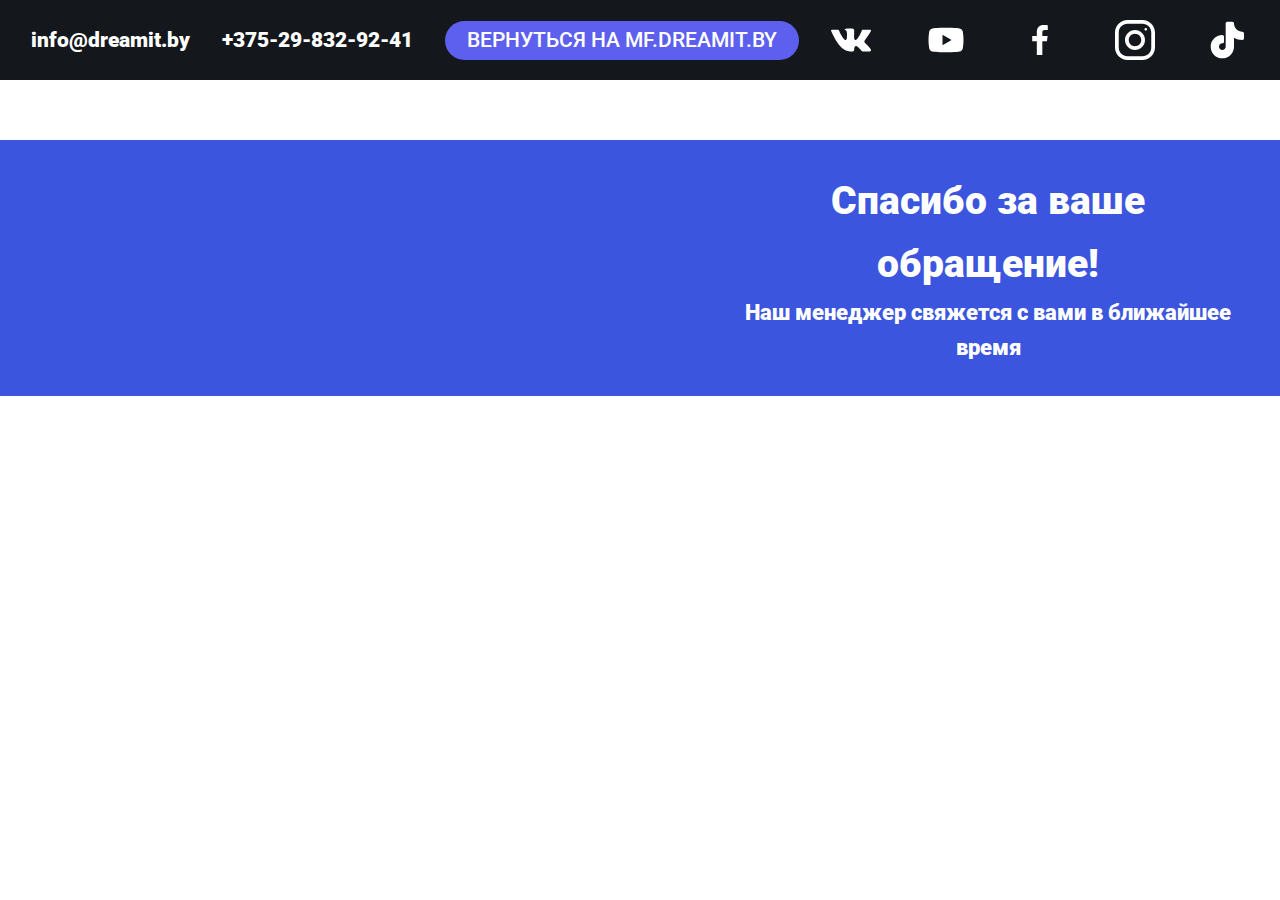
<file: thankyou.html>
<!DOCTYPE html>
<html lang="ru">
  <head>
    <meta charset="UTF-8" />
    <meta http-equiv="X-UA-Compatible" content="IE=edge" />
    <meta name="viewport" content="width=device-width, initial-scale=1.0" />
    <title>КУРС ОБРАБОТКИ МОБИЛЬНОЙ ФОТОГРАФИИ</title>
    <link rel="preconnect" href="https://fonts.googleapis.com" />
    <link rel="preconnect" href="https://fonts.gstatic.com" crossorigin />
    <link
      href="https://fonts.googleapis.com/css2?family=Roboto:wght@400;500;700;900&display=swap"
      rel="stylesheet"
    />
    <link rel="stylesheet" href="css/aos.css" />
    <link rel="stylesheet" href="css/style.css" />
  </head>
  <body>
    <header class="header">
      <div class="container">
        <div class="header-top">
          <a href="mailto:info@dreamit.by" class="header-mail">
            info@dreamit.by</a
          >
          <a href="mailto:info@dreamit.by" class="header-mail__icon">
            <img
              src="img/icons-email.png"
              alt="icon:email"
              class="header-mail__image"
          /></a>
          <a href="tel:+375-29-832-92-41" class="header-tel">
            +375-29-832-92-41</a
          >
          <a href="tel:+375-29-832-92-41" class="header-tel__icon">
            <img
              src="img/icon-telephone.png"
              alt="icon:tel"
              class="header-tel__image"
            />
          </a>
          <a href="http://mf.dreamit.by/" class="header-button"
            >ВЕРНУТЬСЯ НА MF.DREAMIT.BY</a
          >
          <a href="http://mf.dreamit.by/" class="header-button__logo">
            <img src="img/DreamIT.svg" alt="" class="header-button__image" />
          </a>
          <!-- /.header-button -->
          <div class="header__social-link">
            <a href="https://vk.com/dreamits" class="header__link">
              <img src="img/vk.svg" class="header__link-image" alt="Icon: VK" />
            </a>
            <a
              href="https://www.youtube.com/channel/UCS-2IZsQy84qkKfTtLMuz_w"
              class="header__link"
            >
              <img
                src="img/youtube.svg"
                class="header__link-image"
                alt="Icon: youtube"
              />
            </a>
            <a
              href="https://www.facebook.com/groups/dreamits"
              class="header__link"
            >
              <img
                src="img/fb.svg"
                class="header__link-image"
                alt="Icon: facebook"
              />
            </a>
            <a
              href="https://www.instagram.com/dreamit.by/"
              class="header__link"
            >
              <img
                src="img/inst.svg"
                class="header__link-image"
                alt="Icon: instagram"
              />
            </a>
            <a
              href="https://www.tiktok.com/@dreamit22?_d=secCgYIASAHKAESPgo8MTqMlUpczNuH%2FIcgrqRM5fmkp0UVD9QycY0Fs21DxloMQmpA83gHpoiUz4DfZEPOvt8hv9ryldQntb%2B7GgA%3D&_r=1&language=ru&sec_uid=MS4wLjABAAAAbp_kmnXYawN8hiFNeQKDdX5zCL1bBAKoQTVkwZZQFmwSXUqexJYm6ybmb0jw8mrz&sec_user_id=MS4wLjABAAAAbp_kmnXYawN8hiFNeQKDdX5zCL1bBAKoQTVkwZZQFmwSXUqexJYm6ybmb0jw8mrz&share_app_id=1233&share_author_id=6855168558927086598&share_link_id=57040d89-2bdc-409d-9e8f-78ff09ee6a50&source=h5_m&timestamp=1648027470&u_code=ddifih33kegll8&ugbiz_name=Account&user_id=6855168558927086598&utm_campaign=client_share&utm_medium=android&utm_source=copy"
              class="header__link"
            >
              <img
                src="img/tik-tok.svg"
                class="header__link-image"
                alt="Icon: tik-tok"
              />
            </a>
          </div>
        </div>
        <!-- /.header-top -->
      </div>
      <!-- /.container -->
    </header>

    <!-- Пустое пространство -->
    <div class="air" style="height: 60px;"></div>

    <div class="section-text">
        <div class="container">
          <div class="section-wrapper">
            <div class="section-inner">
              <h1 class="section-title">Спасибо за ваше обращение!</h1>
              <h2 class="section-discription">
                Наш менеджер свяжется с вами в ближайшее время
              </h2>
            </div>
          </div>
        </div>
      </div>
  </body>
</html>
</file>
<file: css/style.css>
*{-webkit-box-sizing:border-box;box-sizing:border-box}html{scroll-behavior:smooth}body{font-family:'Roboto', sans-serif}.container{max-width:1218px;margin:auto}img{max-width:100%}.error{color:#fff}/*! normalize.css v8.0.1 | MIT License | github.com/necolas/normalize.css */html{line-height:1.15;-webkit-text-size-adjust:100%}body{margin:0}main{display:block}h1{font-size:2em;margin:0.67em 0}hr{-webkit-box-sizing:content-box;box-sizing:content-box;height:0;overflow:visible}pre{font-family:monospace, monospace;font-size:1em}a{background-color:transparent}abbr[title]{border-bottom:none;text-decoration:underline;-webkit-text-decoration:underline dotted;text-decoration:underline dotted}b,strong{font-weight:bolder}code,kbd,samp{font-family:monospace, monospace;font-size:1em}small{font-size:80%}sub,sup{font-size:75%;line-height:0;position:relative;vertical-align:baseline}sub{bottom:-0.25em}sup{top:-0.5em}img{border-style:none}button,input,optgroup,select,textarea{font-family:inherit;font-size:100%;line-height:1.15;margin:0}button,input{overflow:visible}button,select{text-transform:none}button,[type="button"],[type="reset"],[type="submit"]{-webkit-appearance:button}button::-moz-focus-inner,[type="button"]::-moz-focus-inner,[type="reset"]::-moz-focus-inner,[type="submit"]::-moz-focus-inner{border-style:none;padding:0}button:-moz-focusring,[type="button"]:-moz-focusring,[type="reset"]:-moz-focusring,[type="submit"]:-moz-focusring{outline:1px dotted ButtonText}fieldset{padding:0.35em 0.75em 0.625em}legend{-webkit-box-sizing:border-box;box-sizing:border-box;color:inherit;display:table;max-width:100%;padding:0;white-space:normal}progress{vertical-align:baseline}textarea{overflow:auto}[type="checkbox"],[type="radio"]{-webkit-box-sizing:border-box;box-sizing:border-box;padding:0}[type="number"]::-webkit-inner-spin-button,[type="number"]::-webkit-outer-spin-button{height:auto}[type="search"]{-webkit-appearance:textfield;outline-offset:-2px}[type="search"]::-webkit-search-decoration{-webkit-appearance:none}::-webkit-file-upload-button{-webkit-appearance:button;font:inherit}details{display:block}summary{display:list-item}template{display:none}[hidden]{display:none}.header{width:100%;background-color:#14171B}.header-top{display:-webkit-box;display:-ms-flexbox;display:flex;-webkit-box-align:center;-ms-flex-align:center;align-items:center;-webkit-box-pack:justify;-ms-flex-pack:justify;justify-content:space-between;padding-top:20px;padding-bottom:20px}.header-mail{text-decoration:none;font-family:Roboto;font-style:normal;font-weight:900;font-size:21px;line-height:32px;color:#fff}.header-mail__icon{display:none}.header-tel{text-decoration:none;font-family:Roboto;font-style:normal;font-weight:900;font-size:21px;line-height:32px;color:#fff}.header-tel__icon{display:none}.header-button{text-decoration:none;text-transform:uppercase;font-family:Roboto;font-style:normal;font-weight:500;font-size:21px;line-height:25px;color:#fff;padding:7px 22px;background-color:#5D5FEF;border-radius:30px}.header-button__logo{display:none}.header__social-link{min-width:418px;display:-webkit-box;display:-ms-flexbox;display:flex;-webkit-box-align:center;-ms-flex-align:center;align-items:center;-webkit-box-pack:justify;-ms-flex-pack:justify;justify-content:space-between}.header__link{width:40px;height:40px}.header__link__menu-btn{display:none}.header-btn{background-color:#fff;border:none}.header-btn__link{text-decoration:none;font-family:Roboto;font-style:normal;font-weight:500;font-size:20px;line-height:23px;color:inherit}.navbar-menu{position:absolute;right:0;left:0;top:80px;z-index:99}.navbar-button{padding:30px 0;margin:0;list-style:none;display:-webkit-box;display:-ms-flexbox;display:flex;-webkit-box-align:center;-ms-flex-align:center;align-items:center;-webkit-box-pack:justify;-ms-flex-pack:justify;justify-content:space-between}.navbar-link{text-decoration:none;font-weight:500;font-size:20px;line-height:23px;color:#fff}.navbar-link:hover{color:#3B55DE;-webkit-transition-duration:.5s;transition-duration:.5s}.menu-button{display:none}.section{position:relative}.section-bg{position:relative;width:100%;min-height:633px;background-image:url(../img/bg.jpg);background-repeat:no-repeat;background-position:center;background-size:cover}.section-bg::before{content:'';position:absolute;right:0;top:0;left:0;bottom:0;width:100%;height:520px;background:linear-gradient(183.41deg, rgba(35,35,35,0.46) 2.81%, rgba(35,35,35,0) 97.07%)}.section-text{width:100%;min-height:256px;background-color:#3B55DE}.section-wrapper{display:-webkit-box;display:-ms-flexbox;display:flex;-webkit-box-align:center;-ms-flex-align:center;align-items:center;-webkit-box-pack:end;-ms-flex-pack:end;justify-content:end;min-height:256px}.section-inner{max-width:522px}.section-title{margin:0;padding:0;font-weight:900;font-size:39px;line-height:160%;text-align:center;color:#fff}.section-discription{margin:0;padding:0;font-weight:900;font-size:22px;line-height:160%;text-align:center;color:#fff}.section-photo{position:absolute;bottom:0;max-width:657px}.author{background-color:#fff}.author-wrapper{display:-webkit-box;display:-ms-flexbox;display:flex;-webkit-box-align:center;-ms-flex-align:center;align-items:center;-webkit-box-pack:justify;-ms-flex-pack:justify;justify-content:space-between}.author-text{max-width:596px;padding-top:218px;padding-bottom:218px}.author-name{margin:0;padding-bottom:20px;font-family:Roboto;font-style:normal;font-weight:900;font-size:48px;line-height:150%;text-transform:uppercase;color:#3B55DE}.author-discription{margin:0;font-family:Roboto;font-style:normal;font-weight:normal;font-size:34px;line-height:140%;color:#3B55DE}.author-circle{position:relative;width:537px;height:537px;border-radius:50%;background-color:#3B55DE}.author-image{position:absolute;bottom:0;right:0;width:509px;height:509px;border-radius:50%;-o-object-fit:cover;object-fit:cover}.about{background-color:#3B55DE}.about-wrapper{display:-webkit-box;display:-ms-flexbox;display:flex;-webkit-box-align:center;-ms-flex-align:center;align-items:center;-webkit-box-pack:justify;-ms-flex-pack:justify;justify-content:space-between;padding-top:42px;padding-bottom:42px}.about-programm{max-width:587px;text-align:left}.about-title{font-family:Roboto;font-style:normal;font-weight:900;font-size:39px;line-height:150%;text-transform:uppercase;color:#fff}.about-discription{margin:0;font-family:Roboto;font-style:normal;font-weight:normal;font-size:22px;line-height:32px;color:#fff}.about-discription:nth-of-type(2){margin-top:25px;margin-bottom:25px}.about-discription:nth-of-type(1){margin-top:30px}.programm{background-color:#fff}.programm-wrapper{padding-top:100px;padding-bottom:50px;display:-webkit-box;display:-ms-flexbox;display:flex;-webkit-box-align:center;-ms-flex-align:center;align-items:center;-webkit-box-pack:justify;-ms-flex-pack:justify;justify-content:space-between;-ms-flex-wrap:wrap;flex-wrap:wrap}.programm-details{max-width:594px;margin-bottom:50px;display:-webkit-box;display:-ms-flexbox;display:flex;-webkit-box-align:center;-ms-flex-align:center;align-items:center;-webkit-box-pack:justify;-ms-flex-pack:justify;justify-content:space-between}.programm-icon{width:100px;height:100px}.programm-text{margin-left:50px;font-family:Roboto;font-style:normal;font-weight:500;font-size:29px;line-height:120%;color:#3B55DE}.price{background-color:#fff}.price-title{margin:0;padding-bottom:20px;text-align:center;text-transform:uppercase;font-family:Roboto;font-style:normal;font-weight:900;font-size:48px;line-height:150%;color:#3B55DE}.price-line{margin:auto;width:1010px;height:12px;border-radius:6px;background-color:#3B55DE}.price-package{padding-top:50px}.price-info{width:100%;height:210px;display:-webkit-box;display:-ms-flexbox;display:flex;-webkit-box-align:center;-ms-flex-align:center;align-items:center;-ms-flex-pack:distribute;justify-content:space-around;border-radius:40px;background:linear-gradient(69.94deg, #1400FF .13%, #CF3DFF 93.53%)}.price-info:nth-of-type(2){margin-top:50px;margin-bottom:90px}.price-info__title{font-family:Roboto;font-style:normal;font-weight:900;font-size:39px;line-height:150%;color:#fff;text-transform:uppercase}.price-info__discription{font-family:Roboto;font-style:normal;font-weight:500;font-size:39px;line-height:46px;color:#fff}.price-number{font-family:Roboto;font-style:normal;font-weight:900;font-size:163px;line-height:150%;color:#fff}.price-text{max-width:623px;display:-webkit-box;display:-ms-flexbox;display:flex;-webkit-box-orient:vertical;-webkit-box-direction:normal;-ms-flex-direction:column;flex-direction:column}sup{font-size:100px}.gallary{width:100%;margin-bottom:60px;background-color:#fff}.gallary-photo{margin-top:50px;display:-webkit-box;display:-ms-flexbox;display:flex;-webkit-box-pack:justify;-ms-flex-pack:justify;justify-content:space-between;-ms-flex-wrap:wrap;flex-wrap:wrap}.gallary-picture{max-width:100%;margin-bottom:30px;-o-object-fit:cover;object-fit:cover}.gallary-picture:hover{-webkit-transform:scale(1.1);transform:scale(1.1);cursor:pointer}.gallary-video{text-align:center}.gallary-video__item{height:368px;width:368px}.contact{width:100%;background-image:url(../img/bgc.png);background-repeat:no-repeat;background-size:cover;padding-top:30px;padding-bottom:30px}.contact-wrapper{width:100%;display:-webkit-box;display:-ms-flexbox;display:flex;-webkit-box-pack:end;-ms-flex-pack:end;justify-content:flex-end}.contact-form{max-width:386px;padding:23px 34px 0 34px;background-color:#3B55DE;border-radius:6px}.contact-title{margin:0;padding-bottom:30px;font-family:Roboto;font-style:normal;font-weight:500;font-size:29px;line-height:34px;color:#fff;text-transform:uppercase;text-align:center}.contact-massage{width:100%;min-height:90px;padding:20px 40px;margin-top:20px;border-radius:6px;border:none;font-family:Roboto;font-style:normal;font-weight:normal;font-size:22px;line-height:26px}.contact-button{min-width:178px;min-height:50px;margin-bottom:21px;margin-top:20px;margin-left:70px;padding:15px 37px;border-radius:6px;border:none;font-family:Roboto;font-style:normal;font-weight:500;font-size:18px;line-height:21px;background-color:#14171B;color:#fff;cursor:pointer}.input{background-color:#fff;width:100%;height:50px;padding:0 40px;margin-top:20px;font-family:Roboto;font-style:normal;font-weight:normal;font-size:22px;line-height:26px;color:#BDBDBD;border:none;border-radius:6px}.footer{width:100%;background-color:#14171B}.footer-wrapper{display:-webkit-box;display:-ms-flexbox;display:flex;-webkit-box-align:center;-ms-flex-align:center;align-items:center;-webkit-box-pack:justify;-ms-flex-pack:justify;justify-content:space-between;padding-top:20px;padding-bottom:20px}.footer-info{display:-webkit-box;display:-ms-flexbox;display:flex;-webkit-box-orient:vertical;-webkit-box-direction:normal;-ms-flex-direction:column;flex-direction:column;-webkit-box-align:center;-ms-flex-align:center;align-items:center;-webkit-box-pack:justify;-ms-flex-pack:justify;justify-content:space-between}.footer-mail{text-decoration:none;font-family:Roboto;font-style:normal;font-weight:900;font-size:21px;line-height:32px;color:#fff}.footer-mail__icon{display:none}.footer-tel{text-decoration:none;font-family:Roboto;font-style:normal;font-weight:900;font-size:21px;line-height:32px;color:#fff}.footer-tel__image{display:none}.footer-button{text-decoration:none;text-transform:uppercase;font-family:Roboto;font-style:normal;font-weight:500;font-size:21px;line-height:25px;color:#fff;padding:7px 22px;background-color:#5D5FEF;border-radius:30px}.footer-button__logo{display:none}.footer__social-link{min-width:418px;display:-webkit-box;display:-ms-flexbox;display:flex;-webkit-box-align:center;-ms-flex-align:center;align-items:center;-webkit-box-pack:justify;-ms-flex-pack:justify;justify-content:space-between}@media (max-width: 1200px){.container{max-width:960px}.header-mail{font-size:18px}.header-tel{font-size:18px;margin-left:auto}.header-button{font-size:18px;margin-right:auto;margin-left:auto}.header__social-link{width:auto;min-width:239px}.header__link{width:30px;height:30px}.navbar-link{font-size:16px}.section-bg{min-height:460px}.section-bg:before{height:300px}.section-text{min-height:176px}.section-photo{max-width:457px}.section-title{font-size:30px;line-height:130%}.section-discription{font-size:20px;line-height:130%}.section-wrapper{width:auto;min-height:176px}.section-inner{max-width:402px}.author-name{font-size:30px}.author-discription{font-size:20px}.author-circle{width:387px;height:387px}.author-image{width:367px;height:367px}.author-wrapper{padding-top:20px;padding-bottom:20px}.author-text{padding:0}.about-wrapper{padding-top:20px;padding-bottom:20px}.about-title{font-size:30px}.about-discription{font-size:20px}.about-discription:nth-of-type(1){margin-top:10px}.about-discription:nth-of-type(2){margin-top:10px;margin-bottom:10px}.about-image{width:285px}.programm-wrapper{padding-top:20px;padding-bottom:20px}.programm-details{max-width:415px}.programm-icon{width:50px;height:50px}.programm-text{font-size:20px;margin-left:16px}.price-title{font-size:30px;padding-bottom:10px}.price-line{width:auto;height:5px;border-radius:2px}.price-number{font-size:70px}.price-info{height:150px}.price-info:nth-of-type(2){margin-bottom:30px}.price-info__title{font-size:30px}.price-info__discription{font-size:20px;line-height:26px}.price-text{max-width:323px}sup{font-size:50px}.gallary{margin-bottom:20px}.gallary-photo{margin-top:30px}.gallary-picture{max-width:310px;margin-bottom:15px}.footer__social-link{width:auto;min-width:239px}.footer-button{font-size:18px;margin-right:auto;margin-left:auto}.footer-info{margin-left:auto}.footer-mail{font-size:18px}.footer-tel{font-size:18px;margin-left:auto}.footer__link{width:30px;height:30px}.footer-logo__image{width:125px}}@media (max-width: 992px){.container{max-width:760px;width:92%}.header{position:fixed;top:0;z-index:99}.header-mail{font-size:14px}.header-tel{font-size:14px}.header-button{font-size:14px;padding:7px 14px}.header__social-link{min-width:200px}.navbar-button{display:none}.navbar-button--visible{display:block;position:fixed;left:0;top:78px;right:0;bottom:0;padding-top:80px;background:rgba(59,85,222,0.7);text-align:center}.navbar-item{margin-bottom:10px}.menu-button{position:fixed;right:0;top:79px;margin:0;padding:0;width:60px;height:40px;display:-webkit-box;display:-ms-flexbox;display:flex;-webkit-box-orient:vertical;-webkit-box-direction:normal;-ms-flex-direction:column;flex-direction:column;-webkit-box-align:center;-ms-flex-align:center;align-items:center;-ms-flex-pack:distribute;justify-content:space-around;border:1px solid #fff;background-color:transparent;z-index:99}.menu-button__line{width:40px;height:2px;background-color:#14171B}.section-bg{margin-top:80px}.section-inner{max-width:323px}.section-title{font-size:20px;text-align:left}.section-discription{font-size:14px}.programm-details{max-width:341px}.gallary-photo{-ms-flex-pack:distribute;justify-content:space-around}.gallary-picture{max-width:375px;margin-bottom:10px}.footer-mail{font-size:14px}.footer-tel{font-size:14px}.footer-button{font-size:14px;padding:7px 14px}.footer__social-link{min-width:200px}}@media (max-width: 768px){.container{max-width:576px;width:92%}.header-button{display:none}.header-button__logo{display:block;width:30px;height:30px;margin-left:auto;margin-right:auto}.navbar-button--visible{top:72px}.section-bg{min-height:231px;margin-top:72px}.section-bg:before{height:150px}.section-text{min-height:116px}.section-photo{max-width:267px}.section-wrapper{min-height:116px}.section-inner{max-width:273px}.section-title{text-align:center}.gallary-picture{max-width:348px}.author-wrapper{-ms-flex-wrap:wrap;flex-wrap:wrap}.author-text{margin-bottom:10px;text-align:left}.author-name{padding:0;width:100%}.author-avatar{margin:auto;width:300px;height:300px}.author-circle{width:100%;height:100%}.author-image{width:290px;height:290px}.about-image{width:225px}.about-discription{line-height:24px}.programm-wrapper{-webkit-box-pack:center;-ms-flex-pack:center;justify-content:center}.gallary-picture{max-width:283px}.footer-button{display:none}.footer-info{margin-right:auto}}@media (max-width: 576px){.container{max-width:576px;width:92%}.header-mail{display:none}.header-mail__icon{display:block;width:30px;height:30px}.header-tel{display:none}.header-tel__icon{display:block;width:30px;height:30px;margin-left:auto}.navbar-button--visible{top:70px}.section-bg{margin-top:70px}.section-inner{max-width:188px}.section-title{font-size:14px}.section-discription{font-size:10px}.author-name{font-size:22px}.author-discription{font-size:12px}.author-avatar{width:250px;height:250px}.author-image{width:240px;height:240px}.gallary-picture{max-width:260px}.gallary-video__item{max-width:260px}.about-wrapper{-ms-flex-wrap:wrap;flex-wrap:wrap;margin:auto}.about-image{width:160px;margin:auto}.about-title{font-size:22px}.about-discription{font-size:12px;line-height:17px}.about-discription:nth-of-type(2){margin-top:5px;margin-bottom:5px}.price-title{font-size:22px}.price-line{height:3px}.price-package{padding-top:30px}.price-number{font-size:50px;min-width:135px;margin-right:auto;margin-left:auto}.price-text{margin-left:5px}.price-info{height:130px}.price-info__title{font-size:22px}.price-info__discription{font-size:18px;line-height:21px}sup{font-size:30px}.contact-title{font-size:14px;padding-bottom:0}.contact-form{max-width:316px;padding:10px 10px 0 10px}.contact-massage{min-height:70px;padding:10px 20px;margin-top:10px;font-size:14px}.contact-button{font-size:14px}.input{height:40px;padding:0 20px;margin-top:10px;font-size:14px}.footer-logo{display:none}.footer-info{display:none}.footer-mail__icon{display:block;width:30px;height:30px}.footer-tel__icon{display:block;width:30px;height:30px}.footer-tel__image{display:block}.footer-button__logo{display:block;width:30px;height:30px}}@media (max-width: 460px){.section-photo{max-width:177px}.section-bg{min-height:130px}.section-bg::before{max-height:80px}.section-text{min-height:80px}.section-wrapper{min-height:80px}.gallary-picture{max-width:206px}.gallary-video__item{max-width:206px}}@media (max-width: 368px){.section-inner{max-width:148px}.gallary-picture{max-width:164px}.gallary-video__item{max-width:164px}}@media (max-width: 320px){.container{max-width:92%}.header-mail__icon{width:20px;height:20px}.header-tel__icon{width:20px;height:20px}.header__social-link{min-width:130px}.header__link{width:20px;height:20px}.gallary-picture{max-width:100%}.gallary-video__item{max-width:100%}.footer-mail__icon{width:20px;height:20px}.footer-tel__icon{width:20px;height:20px}.footer__social-link{min-width:130px}.footer__link{width:20px;height:20px}}.thankyou{width:100%;height:100%}.thankyou-button{padding:10px 20px;background-color:red;text-decoration:none;border-radius:5px;font-family:Roboto;font-style:normal;font-weight:900;font-size:21px;line-height:32px;color:#fff;margin-right:auto;margin-left:auto}.block{max-width:680px;min-height:200px;margin:80px auto;background-color:#3B55DE;-webkit-box-orient:vertical;-webkit-box-direction:normal;-ms-flex-direction:column;flex-direction:column;display:-webkit-box;display:-ms-flexbox;display:flex;-webkit-box-align:center;-ms-flex-align:center;align-items:center;-ms-flex-pack:distribute;justify-content:space-around}.block-text{text-align:center;margin:0}.block-title{margin:0;max-width:560px;font-family:Roboto;font-style:normal;font-weight:900;font-size:30px;line-height:32px;color:#fff}.block-discription{font-family:Roboto;font-style:normal;font-weight:900;font-size:21px;line-height:32px;color:#fff}
/*# sourceMappingURL=style.css.map */
</file>
